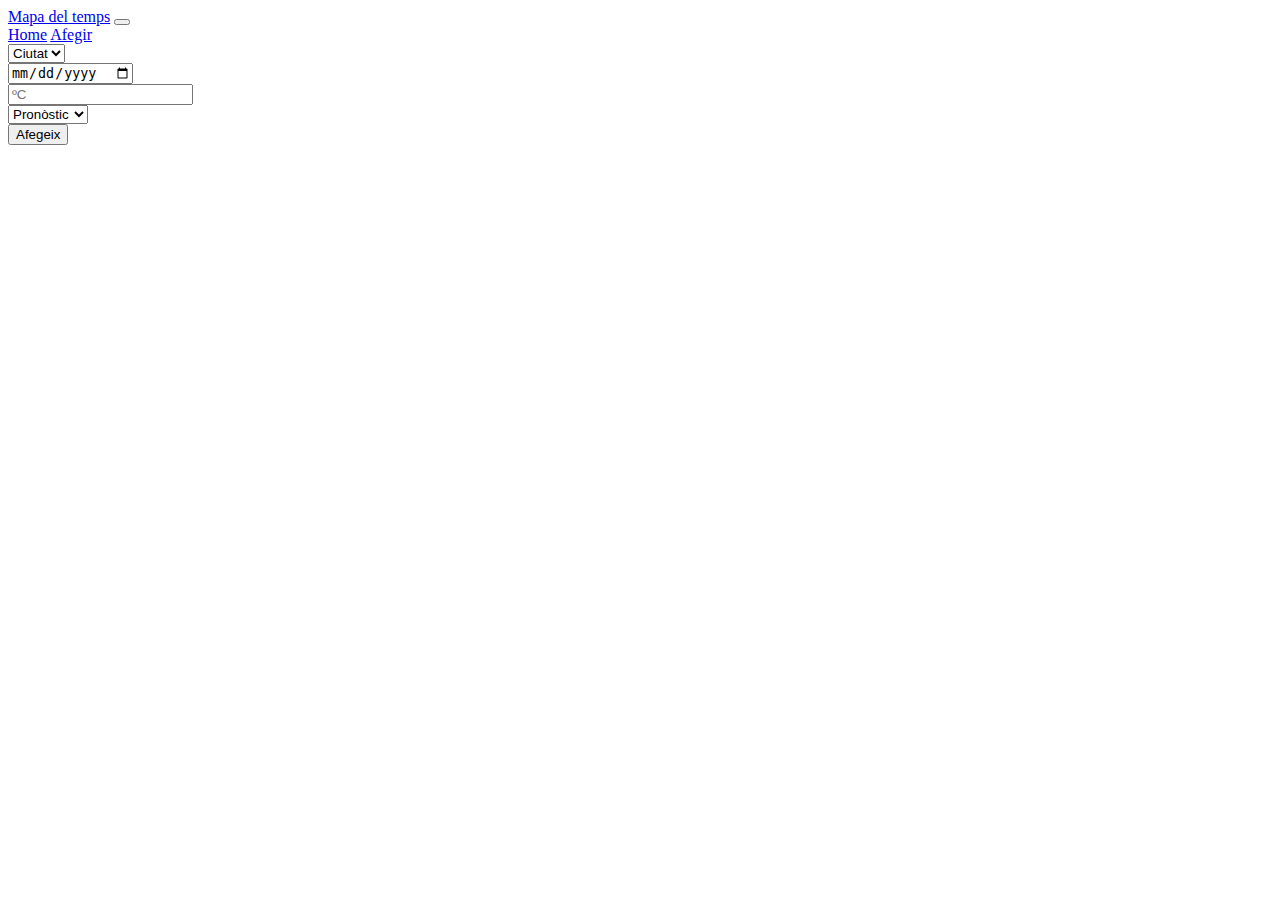
<file: src/main/resources/templates/afegirClimes.html>
<!DOCTYPE html>
<html lang="en">

<head>
    <meta charset="UTF-8">
    <meta http-equiv="X-UA-Compatible" content="IE=edge">
    <meta name="viewport" content="width=device-width, initial-scale=1.0">
    <title>Home</title>
    <link href="https://cdn.jsdelivr.net/npm/bootstrap@5.0.0-beta2/dist/css/bootstrap.min.css" rel="stylesheet"
          integrity="sha384-BmbxuPwQa2lc/FVzBcNJ7UAyJxM6wuqIj61tLrc4wSX0szH/Ev+nYRRuWlolflfl" crossorigin="anonymous">
    <link th:href="@{/css/estils.css}" rel="stylesheet"/>
    <style>
        @import url('https://fonts.googleapis.com/css2?family=Noto+Sans:wght@700&display=swap');
    </style>
</head>

<body>
<nav class="navbar navbar-expand-lg navbar-light bg-light">
    <div class="container-fluid">
        <a class="navbar-brand" href="/">Mapa del temps</a>
        <button class="navbar-toggler" type="button" data-bs-toggle="collapse" data-bs-target="#navbarNavAltMarkup"
                aria-controls="navbarNavAltMarkup" aria-expanded="false" aria-label="Toggle navigation">
            <span class="navbar-toggler-icon"></span>
        </button>
        <div class="collapse navbar-collapse" id="navbarNavAltMarkup">
            <div class="navbar-nav">
                <a class="nav-link " href="/">Home</a>
                <a class="nav-link active" aria-current="page" href="/afegirClimes">Afegir</a>
            </div>
        </div>
    </div>
</nav>

<div id="formulari">
    <form action="/nouClima"  th:method="${pronostic?.Id} != null ? 'PUT' : 'POST'"  method="post">
        <input th:if="${pronostic?.Id}" type="hidden" th:name="objectID" th:value="${pronostic.Id}">
        <div class="mb-3">
            <!--@thymesVar id="ciutat" type="edu.fje.daw2.m07.model.Ciutat"-->
            <!--@thymesVar id="ciutats" type="edu.fje.daw2.m07.model.Ciutat"-->
            <!--@thymesVar id="pronostic" type="edu.fje.daw2.m07.model.Pronostic"-->
            <select name="ciutat" class="form-control" id="selectCiutat">
                <option>Ciutat</option>
                <option th:each="ciutat : ${ciutats} " th:value="${ciutat.nom}" th:text="${ciutat.nom}" th:selected="${ciutatNom == ciutat.nom }"></option>
            </select>
        </div>
        <div class="mb-3">
            <!--@thymesVar id="date" type="java.time.LocalDate"-->
            <input type="date" th:value="${pronostic?.data}" class="form-control" id="dataCiutat" name="data">
        </div>
        <div class="mb-3">
            <input type="number" th:value="${pronostic?.temperatura}"  class="form-control" id="grausCiutat" name="temperatura" placeholder="ºC">
        </div>
        <div class="mb-3">
            <select name="pronostic" class="form-control" id="selectPronostic">
                <option>Pronòstic</option>
                <option th:selected="${pronostic?.estat == 'sol' }"  value="Sol">Sol</option>
                <option th:selected="${pronostic?.estat == 'Núvol' }" value="Núvol">Núvol</option>
                <option th:selected="${pronostic?.estat == 'Pluja' }" value="Pluja">Pluja</option>
                <option th:selected="${pronostic?.estat == 'Tempesta' }" value="Tempesta">Tempesta</option>
                <option th:selected="${pronostic?.estat == 'Neu' }" value="Neu">Neu</option>
            </select>
        </div>
        <input class="btn btn-primary" type="submit" value="Afegeix">
    </form>
</div>


</body>

</html>
</file>
